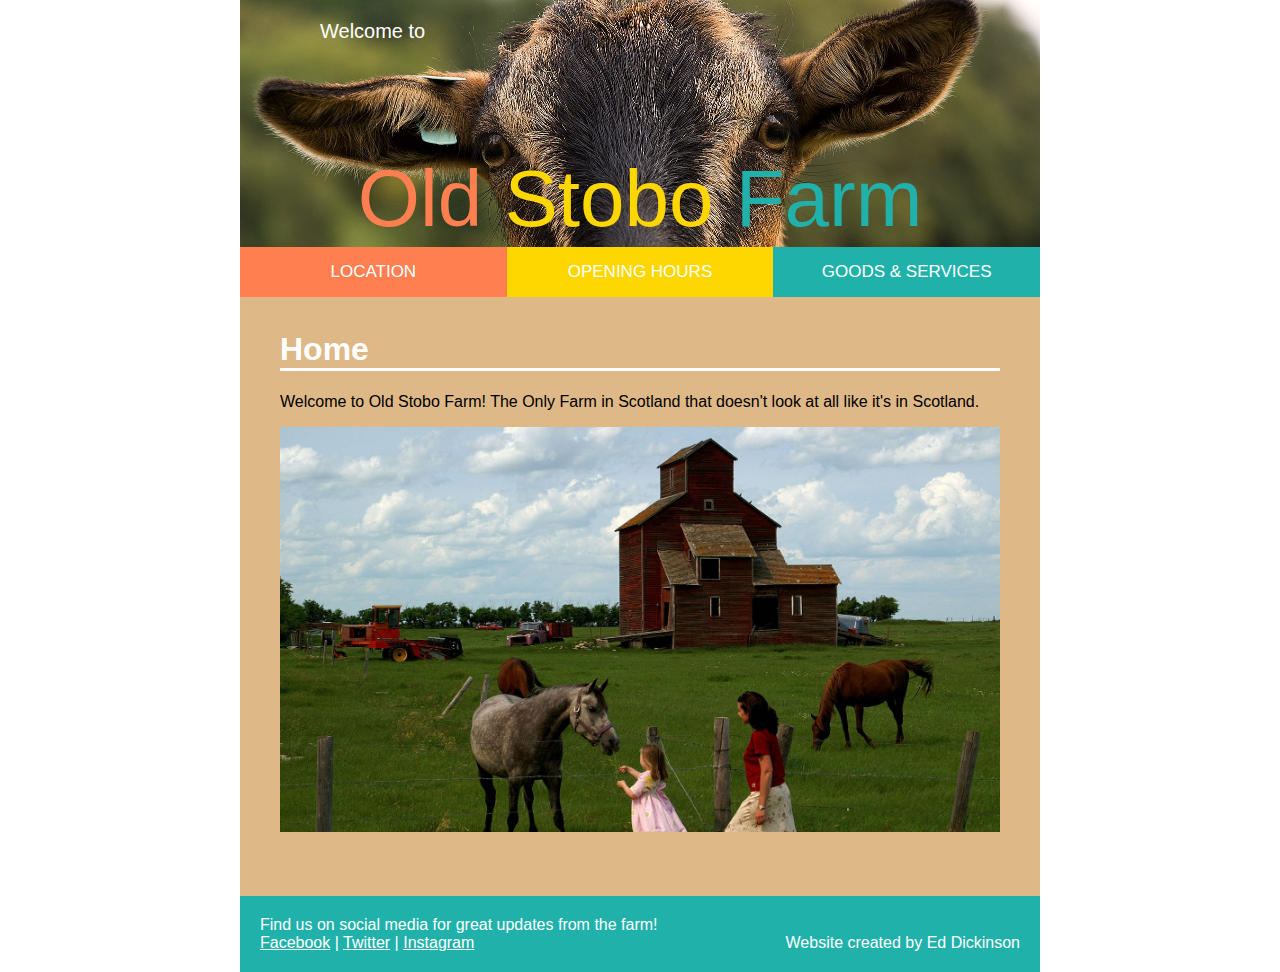
<file: index.html>
<!DOCTYPE html>
<html>

<link rel="stylesheet" href= "style.css">
			
	<head>
		<title>Home</title>


	</head>
	
	<body>
	
        <header>
    		<a href ="index.html" class ="active"><img id ="banner" src = "images/Goat-Header.jpg" alt="flag">
            <div class="bannertext1">Welcome to</div>
            <div class="bannertext2"><font style="color:coral;">Old</font> <font style="color:gold;">Stobo</font> <font style="color:lightseagreen;">Farm</font></div>
            </a>
        </header>    
        
		
	
			<nav id="nav">
				
				<a href="location.html" class="colour1">Location</a> 
				<a href="openinghours.html" class="colour2">Opening Hours</a> 
				<a href="goodsandservices.html" class="colour3">Goods & Services</a> 
		 
		
			</nav>
		<div id= "main" style="background-color: burlywood;">
		
			<h1>Home</h1>
            
            <p>Welcome to Old Stobo Farm! The Only Farm in Scotland that doesn't look at all like it's in Scotland.</p>
		
			<img src="images/Farm-with-Horses.jpg">
			
		
			
		
		</div>
		
	

			
		<footer id="footer" class="colour3">
		Find us on social media for great updates from the farm!
        <br><a href="https://facebook.com/">Facebook</a> | <a href="https://twitter.com/">Twitter</a> | <a href="https://instagram.com/">Instagram</a>
		<font style="float:right;">Website created by Ed Dickinson</font>
		</footer>
	
	</body>
	
	
</html>
</file>
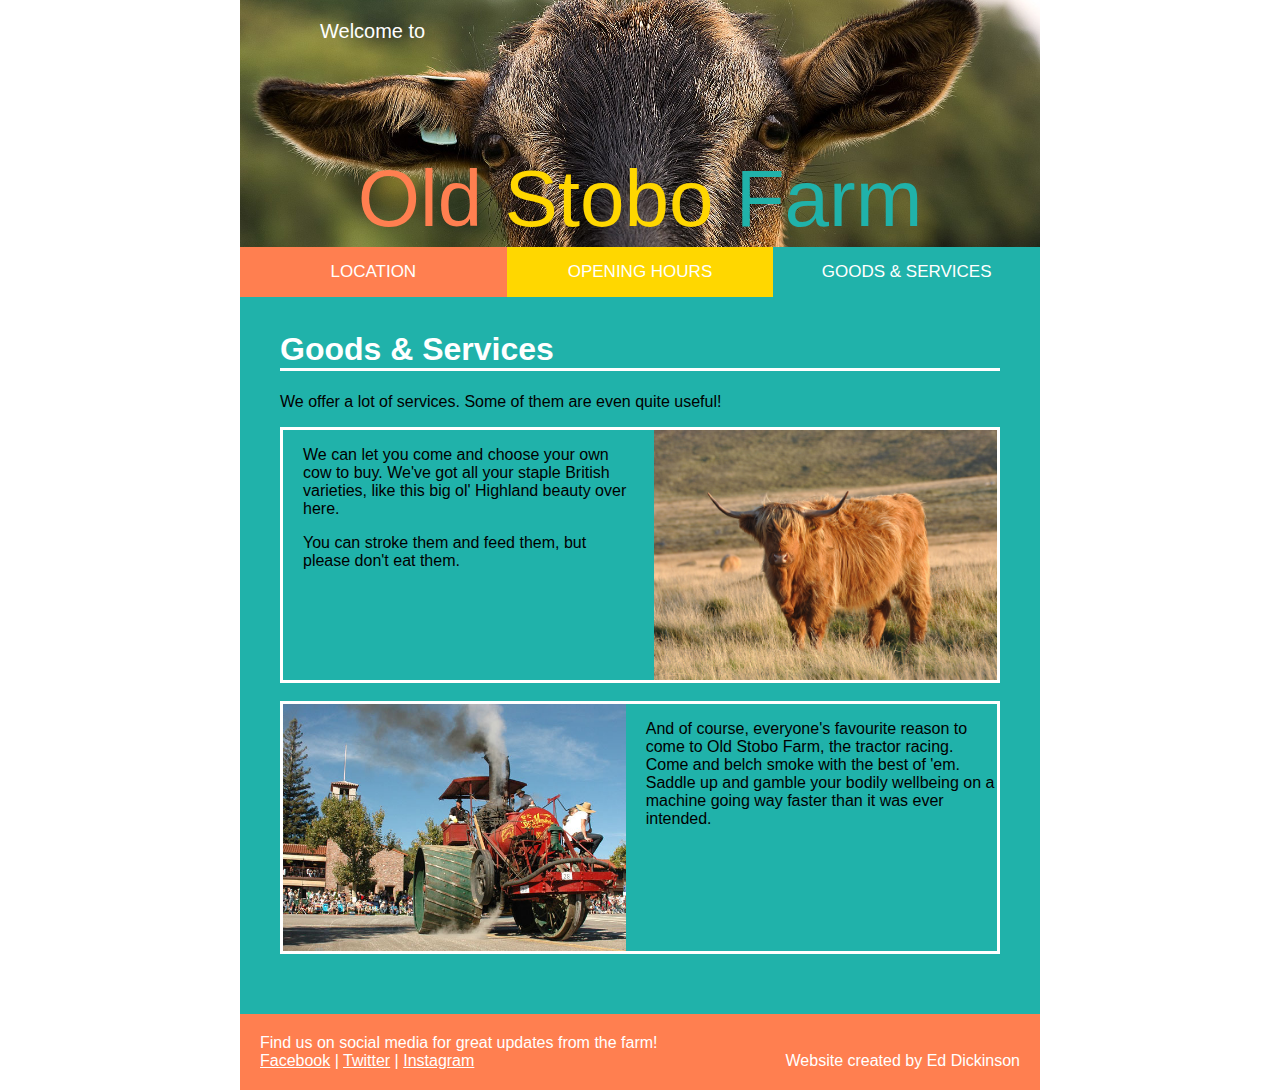
<file: goodsandservices.html>
<!DOCTYPE html>
<html>

<link rel="stylesheet" href= "style.css">
			
	<head>
		<title>Goods and Services</title>


	</head>
	
	<body>
	
        <header>
    		<a href ="index.html" class ="active"><img id ="banner" src = "images/Goat-Header.jpg" alt="flag">
            <div class="bannertext1">Welcome to</div>
            <div class="bannertext2"><font style="color:coral;">Old</font> <font style="color:gold;">Stobo</font> <font style="color:lightseagreen;">Farm</font></div>
            </a>
        </header>    
        
        <nav id="nav">

            <a href="location.html" class="colour1">Location</a> 
            <a href="openinghours.html" class="colour2">Opening Hours</a> 
            <a href="goodsandservices.html" class="colour3">Goods & Services</a> 


        </nav>
        
		<div id= "main" class="colour3">
		
			<h1>Goods & Services</h1>
            
            <p>We offer a lot of services. Some of them are even quite useful!</p>
		
            <div class="goods">
            <img src="images/Cow_on_Pupers.jpg" class="insetimage" style="float: right;"><p>We can let you come and choose your own cow to buy. We've got all your staple British varieties, like this big ol' Highland beauty over here.</p><p>You can stroke them and feed them, but please don't eat them.</p></div>
            <br>
            <div class="services">
            <img src="images/Vintage_Tractor.jpg" class="insetimage" style="float: left;"><p>And of course, everyone's favourite reason to come to Old Stobo Farm, the tractor racing. Come and belch smoke with the best of 'em. Saddle up and gamble your bodily wellbeing on a machine going way faster than it was ever intended.</p> </div>
		</div>
			
		<footer id="footer" class="colour1">
		Find us on social media for great updates from the farm!
        <br><a href="https://facebook.com/">Facebook</a> | <a href="https://twitter.com/">Twitter</a> | <a href="https://instagram.com/">Instagram</a>
		<font style="float:right;">Website created by Ed Dickinson</font> 
		</footer>
	
	</body>
	
	
</html>
</file>
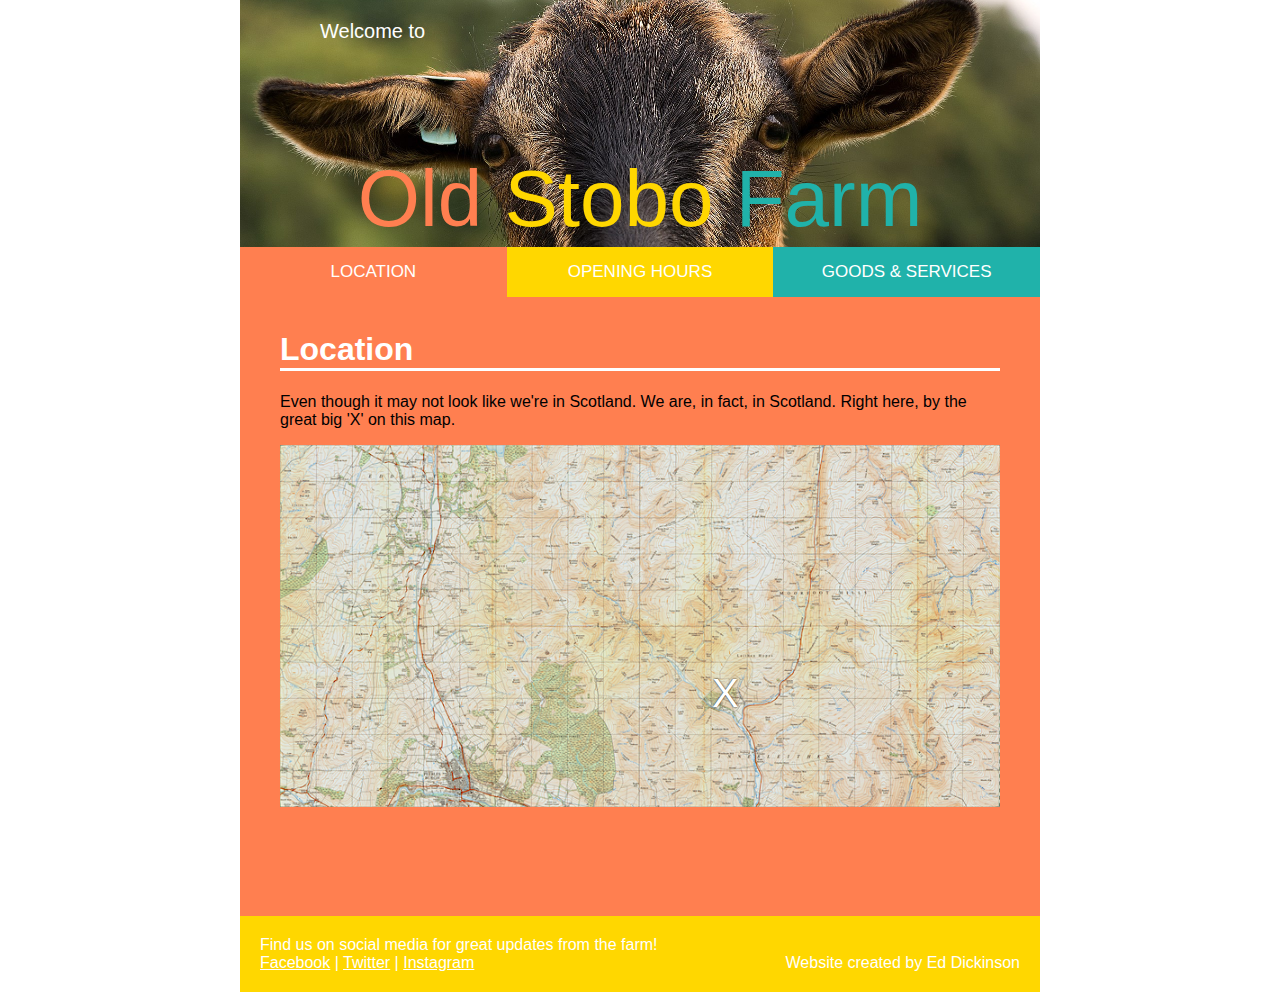
<file: location.html>
<!DOCTYPE html>
<html>

<link rel="stylesheet" href= "style.css">
			
	<head>
		<title>Location</title>
	</head>
	
	<body>
	
        <header>
    		<a href ="index.html" class ="active"><img id ="banner" src = "images/Goat-Header.jpg" alt="flag">
            <div class="bannertext1">Welcome to</div>
            <div class="bannertext2"><font style="color:coral;">Old</font> <font style="color:gold;">Stobo</font> <font style="color:lightseagreen;">Farm</font></div>
            </a>

        </header>    
        
		
	
        <nav id="nav">
				
            <a href="location.html" class="colour1">Location</a> 
            <a href="openinghours.html" class="colour2">Opening Hours</a> 
            <a href="goodsandservices.html" class="colour3">Goods & Services</a> 
		 
        </nav>
        
		<div id= "main" class="colour1">
		
			<h1>Location</h1>
            
            <p>Even though it may not look like we're in Scotland. We are, in fact, in Scotland. Right here, by the great big 'X' on this map.</p>
		
			<img src="images/OS-Map.png">
            
            <div class="xmarksthespot" style="position: relative; top: -140px; left: 60%; font-size: 40px; color: white; text-shadow: 0px 0px 2px black;">X</div>
			
		
			
		
		</div>
		
	

			
		<footer id="footer" class="colour2">
		Find us on social media for great updates from the farm!
        <br><a href="https://facebook.com/">Facebook</a> | <a href="https://twitter.com/">Twitter</a> | <a href="https://instagram.com/">Instagram</a>
		<font style="float:right;">Website created by Ed Dickinson</font> 
		</footer>
	
	</body>
	
	
</html>
</file>
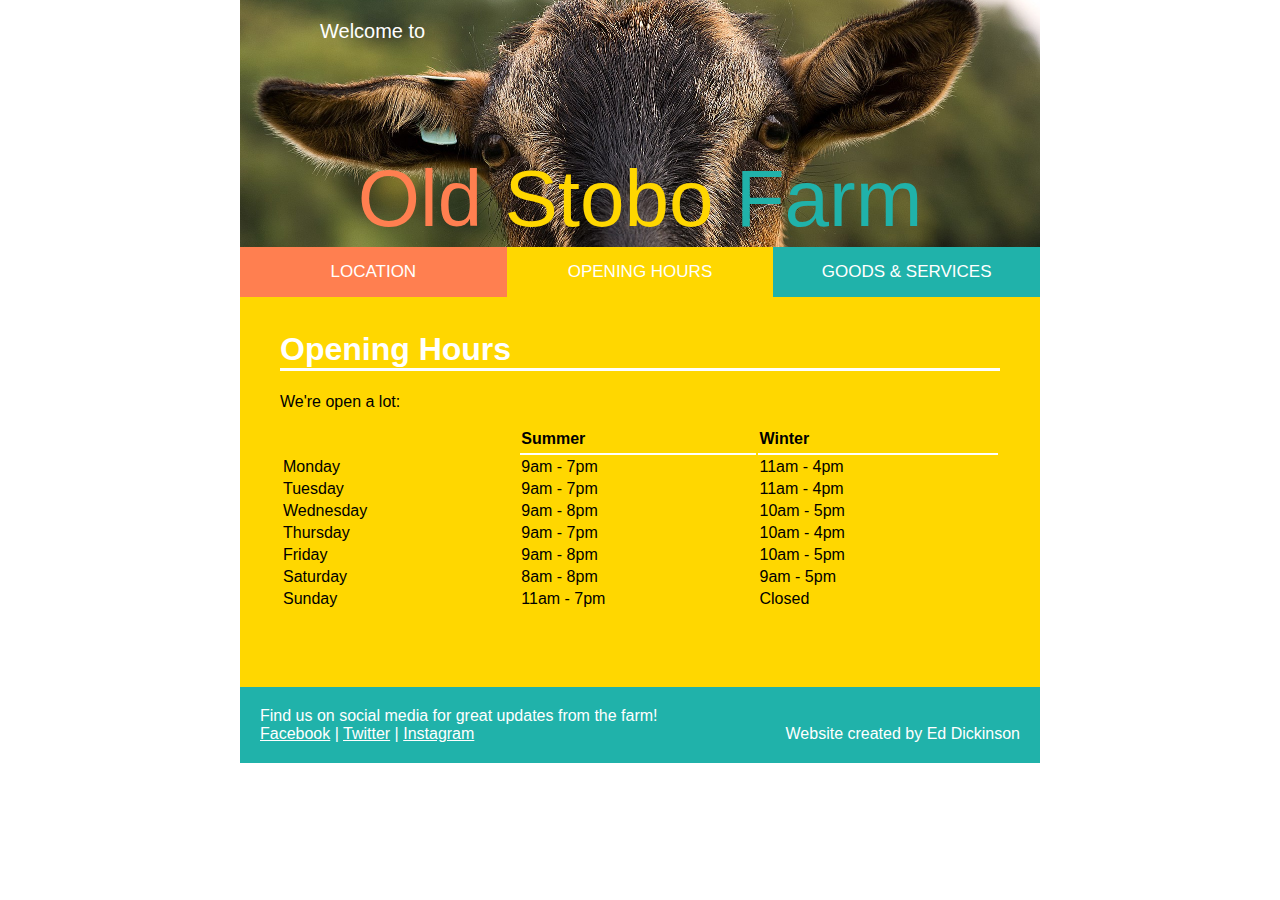
<file: openinghours.html>
<!DOCTYPE html>
<html>

<link rel="stylesheet" href= "style.css">
			
	<head>
		<title>Opening Hours</title>
	</head>
	
	<body>
	
        <header>
    		<a href ="index.html" class ="active"><img id ="banner" src = "images/Goat-Header.jpg" alt="flag">
            <div class="bannertext1">Welcome to</div>
            <div class="bannertext2"><font style="color:coral;">Old</font> <font style="color:gold;">Stobo</font> <font style="color:lightseagreen;">Farm</font></div>
            </a>
        </header>    
        
		
	
        <nav id="nav">

            <a href="location.html" class="colour1">Location</a> 
            <a href="openinghours.html" class="colour2">Opening Hours</a> 
            <a href="goodsandservices.html" class="colour3">Goods & Services</a> 


        </nav>
		<div id= "main" class="colour2">
		
			<h1>Opening Hours</h1>
            
            <p>We're open a lot:
                <table>
                    <tr><td></td><th>Summer</th><th>Winter</th></tr>
                    <tr><td>Monday</td><td>9am - 7pm</td><td>11am - 4pm</td></tr>
                    <tr><td>Tuesday</td><td>9am - 7pm</td><td>11am - 4pm</td></tr>
                    <tr><td>Wednesday</td><td>9am - 8pm</td><td>10am - 5pm</td></tr>
                    <tr><td>Thursday</td><td>9am - 7pm</td><td>10am - 4pm</td></tr>
                    <tr><td>Friday</td><td>9am - 8pm</td><td>10am - 5pm</td></tr>
                    <tr><td>Saturday</td><td>8am - 8pm</td><td>9am - 5pm</td></tr>
                    <tr><td>Sunday</td><td>11am - 7pm</td><td>Closed</td></tr>
                </table>
            </p>

		</div>
		
			
		<footer id="footer" class="colour3">
        Find us on social media for great updates from the farm!
        <br><a href="https://facebook.com/">Facebook</a> | <a href="https://twitter.com/">Twitter</a> | <a href="https://instagram.com/">Instagram</a>
		<font style="float:right;">Website created by Ed Dickinson</font>
		</footer>
	
	</body>
	
	
</html>
</file>
<file: style.css>
html, body{	
    margin: 0;
    padding: 0;
    border: 0;
    font-family: sans-serif;
}
body{
    background-color: white; 
    margin: auto; 
    padding: 0 20px;
    max-width: 800px; 
    min-height: 100vh;
}

#banner{
    height: auto;
    width: 100%; 
    margin-top: -30px; 
}

.bannertext1, 
.bannertext2 {
    position: absolute;
}
.bannertext1 {
    top: 20px; 
    left: 10%; 
    color: white; 
    font-size: 20px;
}
.bannertext2 {
    font-size: 5em;
    bottom: 5px; 
    margin: auto; 
    width: 100%; 
    text-align: center;
}

header {
    height: 250px; 
    overflow: hidden; 
    position: relative;
}

#nav {
    width: 100%; 
    position: relative; 
}
#nav a{
  float: left;
  color: white;
  text-align: center;
  padding: 15px 0;
  height: 20px; 
  text-decoration: none;
  font-size: 17px;
  width: 33.3333333%; 
  text-transform: uppercase;
  margin: auto;
  top: -3px;
  position: relative;
}

.colour1 {background-color: coral;}
.colour2 {background-color: gold;}
.colour3 {background-color: lightseagreen;}

#nav a:hover{
    height: 17px; 
    top: 0px; 
    position: relative;
}
#nav a.active{
    background-color: green;
    color: white;
}

.whitetext {
    color: white;
}

h1 {
    border-bottom: 3px solid white; 
    color: white;
}

#main {
    padding: 60px 40px;
}

#main img {
    width: 100%;
}

#main img.insetimage {
    width: 48%;
}

.goods, 
.services {
    border: 3px solid white; 
    overflow: auto; 
}

#main .goods img.insetimage {
    margin-left: 20px;
}

#main .goods p {
    margin-left: 20px;
}

#main .services img.insetimage {
    margin-right: 20px;
}

table {
    color: black; 
    width: 100%;
}

th {
    text-align: left; 
    border-bottom: 2px solid white; 
    padding-bottom: 5px;
}

#footer{
    position:relative;
    color: white; 
    padding: 20px; 
    text-align: left;
}

#footer a {
    color: white;
}

#footer a:hover {
    opacity: 0.75;
}
</file>
